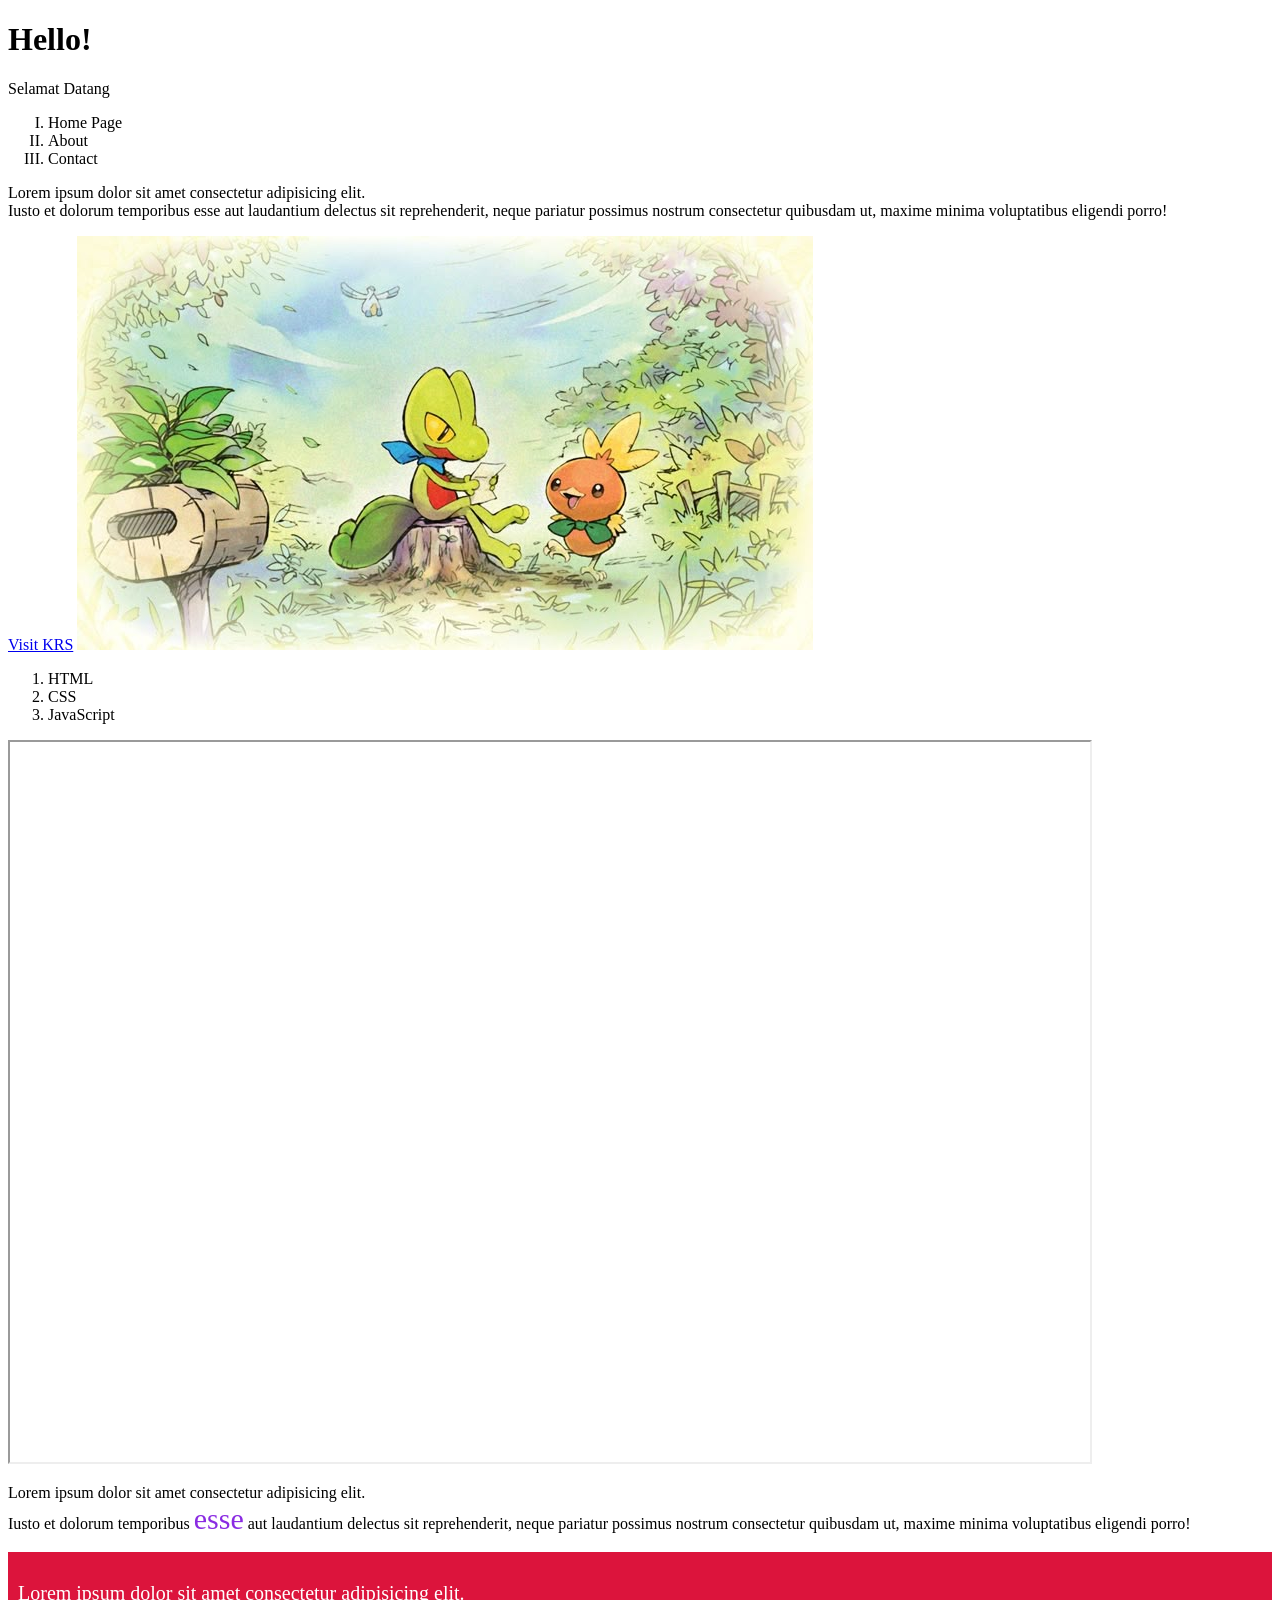
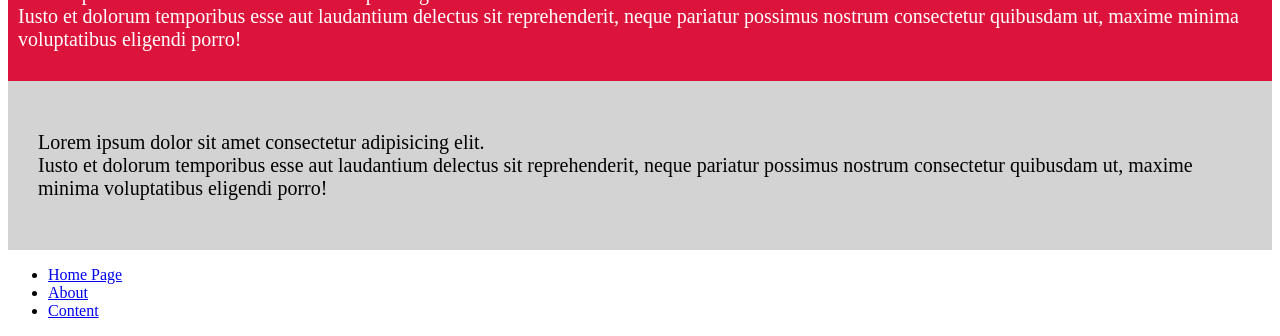
<file: html 1/Index.html>
<!DOCTYPE html>
<html lang="en">
<head>
    <meta charset="UTF-8">
    <meta name="viewport" content="width=device-width, initial-scale=1.0">
    <title>Belajar Html</title>
</head>
<body>
    <h1>Hello!</h1>
    <p>Selamat Datang</p>

    <ul>
        <li type="I">Home Page</li>
        <li type="I">About</li>
        <li type="I">Contact</li>
    </ul>
    
    <p>
        Lorem ipsum dolor sit amet consectetur adipisicing elit.<br /> 
        Iusto et dolorum temporibus esse aut laudantium delectus sit reprehenderit,
        neque pariatur possimus nostrum consectetur quibusdam ut, 
        maxime minima voluptatibus eligendi porro!
    </p>

    <a href="https://krs.usk.ac.id/" target="_blank">Visit KRS</a>

   <img src="Pokemon Rescue Team.jpg" alt="Pokemon Treecko dan Torchick">


   <!-- pert 2 -->
   <ul>
     <li type="1">HTML</li>
     <li type="1">CSS</li>
     <li type="1" >JavaScript</li>
   </ul>

   <iframe width="1080"
           height="720"
           src="https://www.youtube.com/embed/YridTO5hKfM"
           allow="autoplay"
           allowfullscreen
   >
   </iframe>     
   
    <p>
        Lorem ipsum dolor sit amet consectetur adipisicing elit.<br /> 
        Iusto et dolorum temporibus <span style="color:blueviolet; font-size: 30px">esse</span> aut laudantium delectus sit reprehenderit,
        neque pariatur possimus nostrum consectetur quibusdam ut, 
        maxime minima voluptatibus eligendi porro!
    </p>

<div class="content" style="background-color: crimson; padding: 10px">
    <p style="color: white; font-size: 20px">Lorem ipsum dolor sit amet consectetur adipisicing elit.<br /> 
        Iusto et dolorum temporibus esse aut laudantium delectus sit reprehenderit,
        neque pariatur possimus nostrum consectetur quibusdam ut, 
        maxime minima voluptatibus eligendi porro!
</div>
<div class="content" style="background-color: lightgray; padding: 30px">
    <p style="color: black; font-size: 20px">Lorem ipsum dolor sit amet consectetur adipisicing elit.<br /> 
        Iusto et dolorum temporibus esse aut laudantium delectus sit reprehenderit,
        neque pariatur possimus nostrum consectetur quibusdam ut, 
        maxime minima voluptatibus eligendi porro!
    </p>
</div>

<ul>
        <li><a href="homepage.html">Home Page</a></li>
        <li><a href="about.html">About</a></li>
        <li><a href="content/content.html">Content</a></li>
    </ul>


 </body>
</html>
</file>
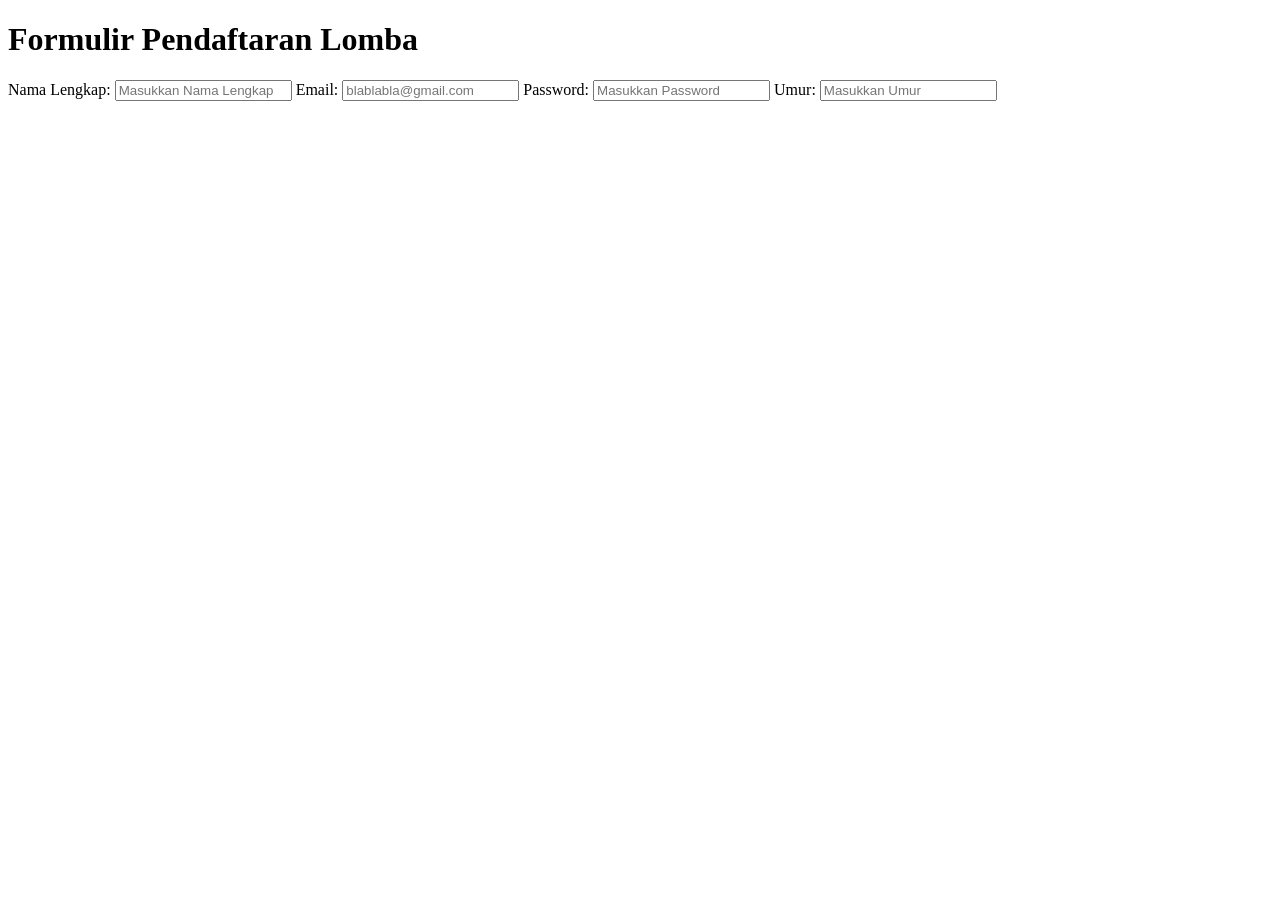
<file: html 2/index.html>
<!DOCTYPE html>
<html lang="en">
<head>
    <meta charset="UTF-8">
    <meta name="viewport" content="width=device-width, initial-scale=1.0">
    <title>Formulir Pendaftaran Lomba</title>
</head>
<body>
    <h1>Formulir Pendaftaran Lomba</h1>

    <form action="#" method="POST">
        <!-- Input Nama Lengkap -->
        <label for="nama">Nama Lengkap:</label>
        <input 
          type="text" 
          id="nama" 
          name="nama" 
          placeholder="Masukkan Nama Lengkap"
          required
        />

    <!-- Input Email -->
     <label for="email">Email:</label>
    <input 
        type="email" 
        id="email" 
        name="email" 
        placeholder="blablabla@gmail.com"
        required
    />

    <!-- Input Password -->
     <label for="password">Password:</label>
    <input 
        type="password" 
        id="password" 
        name="password" 
        placeholder="Masukkan Password"
        required
    />

    <!-- Input Umur -->
     <label for="umur">Umur:</label>
    <input 
        type="number" 
        id="umur" 
        name="umur" 
        placeholder="Masukkan Umur"
        required
    />
    </form>


</body>
</html>
</file>
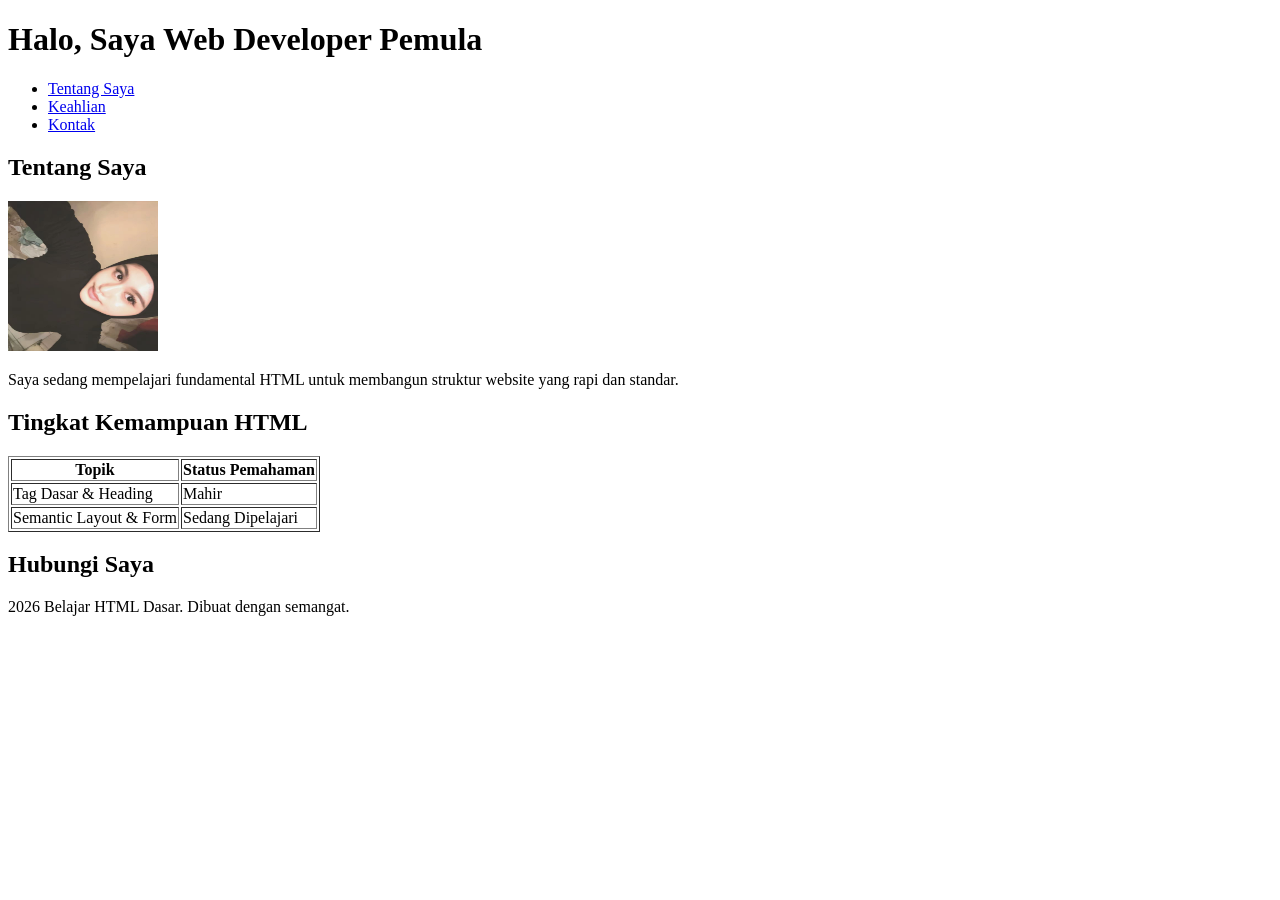
<file: live-coding.html>
<!DOCTYPE html>
<html lang="en">
<head>
    <meta charset="UTF-8">
    <meta name="viewport" content="width=device-width, initial-scale=1.0">
    <title>Document</title>

</head>
<body>
    <!--1. HEADER & NAVIGASI-->
    <header>
        <h1>Halo, Saya Web Developer Pemula</h1>
        <nav>
            <ul>
                <li><a href="#tentang">Tentang Saya</a></li>
                <li><a href="#keahlian">Keahlian</a></li>
                <li><a href="#kontak">Kontak</a></li>
            </ul>
        </nav>
    </header>
    <!--2. KONTEN UTAMA-->
    <main>
        <!--Section Tentang-->
    <section id="tentang">
        <h2>Tentang Saya</h2>
        <img src="suci.jpeg.jpeg" alt="Foto Profil" width="150" height="150">
        <p>Saya sedang mempelajari fundamental HTML untuk membangun struktur website yang rapi dan standar.</p>
    </section> 
<!-- Section Keahlian -->
    <section id="keahlian">
        <h2>Tingkat Kemampuan HTML</h2>
            <table border="1">
            <thead>
                <tr>
                    <th>Topik</th>
                    <th>Status Pemahaman</th>
                </tr>
            </thead>
            <tbody>
                <tr>
                    <td>Tag Dasar & Heading</td>
                    <td>Mahir</td>
                </tr>
                <tr>
                    <td>Semantic Layout & Form</td>
                    <td>Sedang Dipelajari</td>
                </tr>
            </tbody>    
            </table>
    </section>
<!-- Section Kontak -->
    <section id="kontak">
        <h2>Hubungi Saya</h2>
<!-- Sisipkan Form Kontak di sini --> 
    </section>
    </main>
<!-- 3. FOOTER-->   
        <footer>
            <p>2026 Belajar HTML Dasar. Dibuat dengan semangat.</p>
        </footer>
  </body>
</html>
</file>
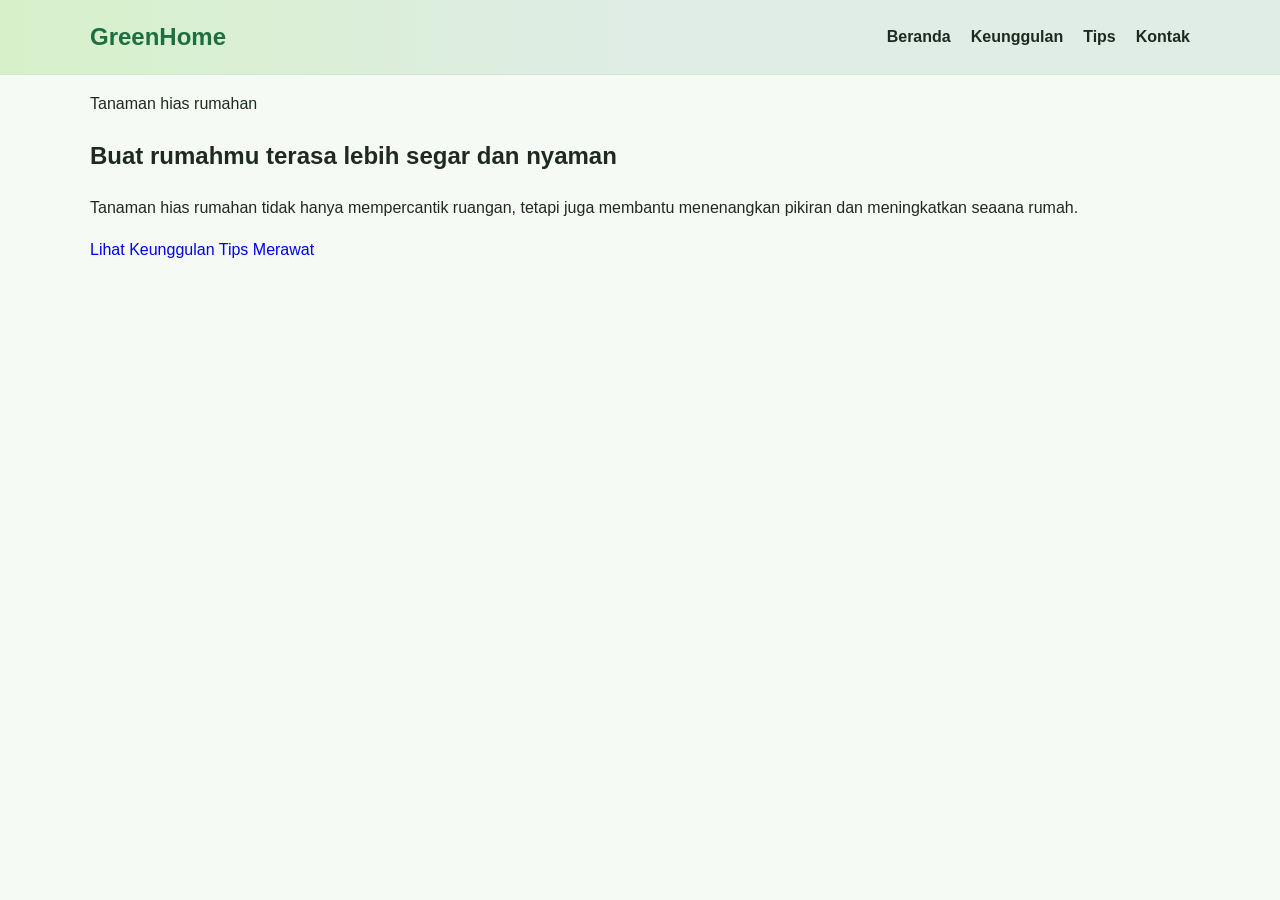
<file: CSS/eksternal.html>
<!DOCTYPE html>
<html lang="en">
<head>
    <meta charset="UTF-8">
    <meta name="viewport" content="width=device-width, initial-scale=1.0">
    <title>Tanaman Hias Rumahan</title>
    <link rel="stylesheet" href="style.css">
</head>
<body>
    <header>
        <div class="container navbar">
            <div class="brand">GreenHome</div>
            <nav class=" nav-links">
                <a href="#beranda">Beranda</a>
                <a href="#keunggulan">Keunggulan</a>
                <a href="#tips">Tips</a>
                <a href="#kontak">Kontak</a>
            </nav>
        </div>
    </header>

    <main id="beranda">
        <section class="container hero">
            <div>
                <p class="eyebrow">Tanaman hias rumahan</p>
                <h1>Buat rumahmu terasa lebih segar dan nyaman</h1>
                <p>
                    Tanaman hias rumahan tidak hanya mempercantik ruangan, tetapi juga
                    membantu menenangkan pikiran dan meningkatkan seaana rumah.
                </p>
                <div class="button-group">
                    <a class="btn-primary" href="#keunggulan">Lihat Keunggulan</a>
                    <a class="btn-secondary" href="#tips">Tips Merawat</a>
                </div>
            </div>
        </section>
</body>
</html>
</file>
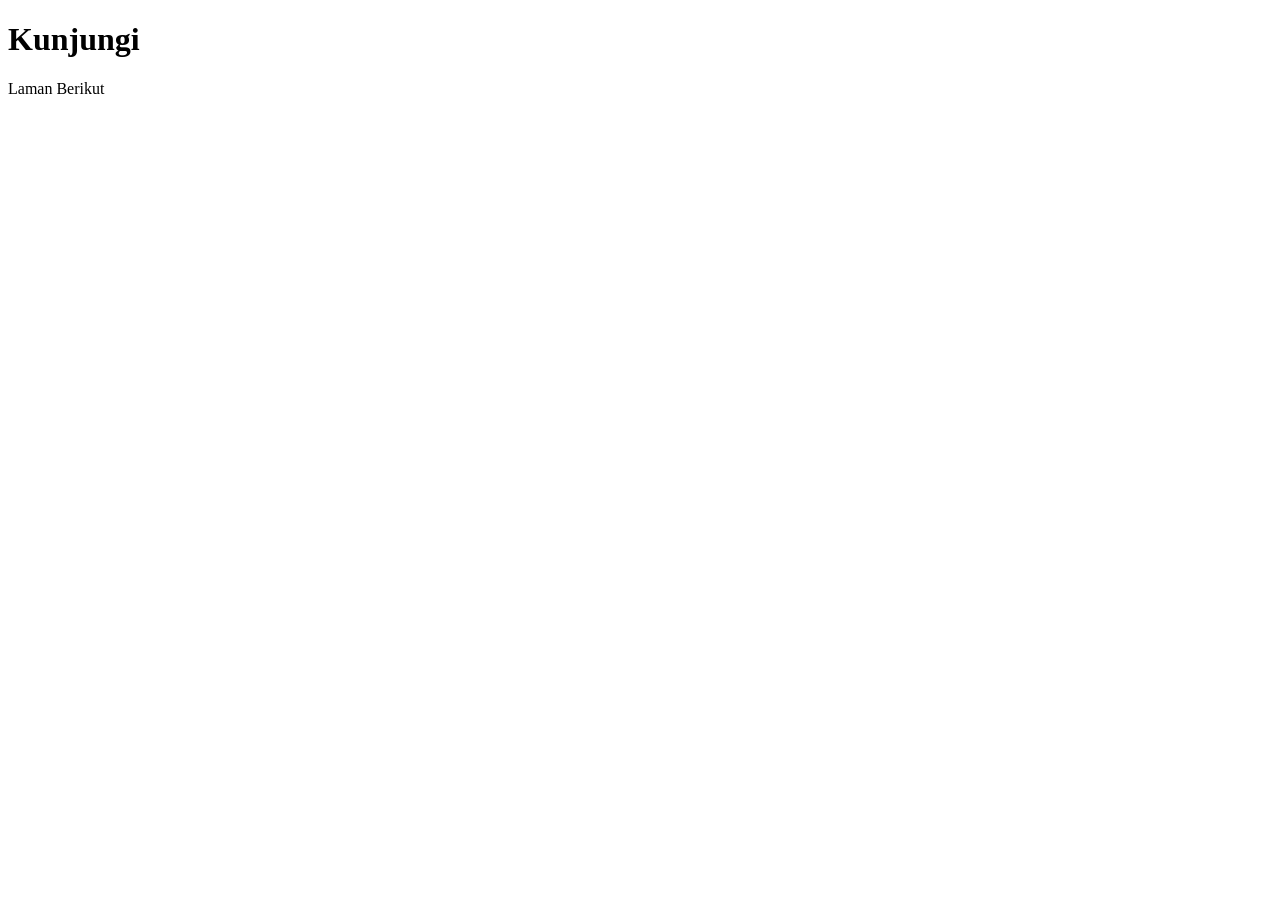
<file: html 1/about.html>
<!DOCTYPE html>
<html lang="en">
<head>
    <meta charset="UTF-8">
    <meta name="viewport" content="width=device-width, initial-scale=1.0">
    <title>Belajar Html</title>
</head>
<body>
    <h1>Kunjungi</h1>
    <p>Laman Berikut</p>

</body>
</html>
</file>
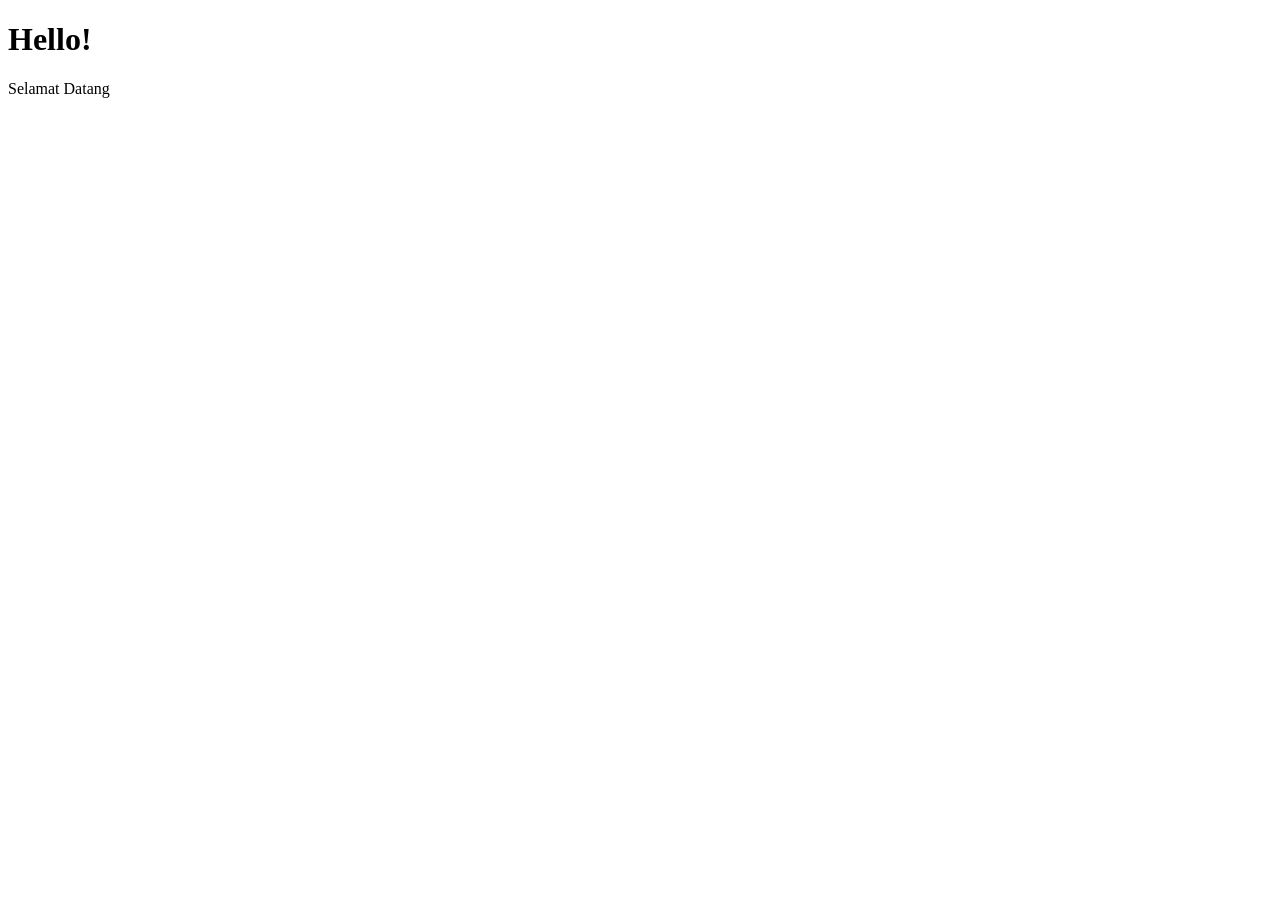
<file: html 1/homepage.html>
<!DOCTYPE html>
<html lang="en">
<head>
    <meta charset="UTF-8">
    <meta name="viewport" content="width=device-width, initial-scale=1.0">
    <title>Belajar Html</title>
</head>
<body>
    <h1>Hello!</h1>
    <p>Selamat Datang</p>
</body>
</html>
</file>
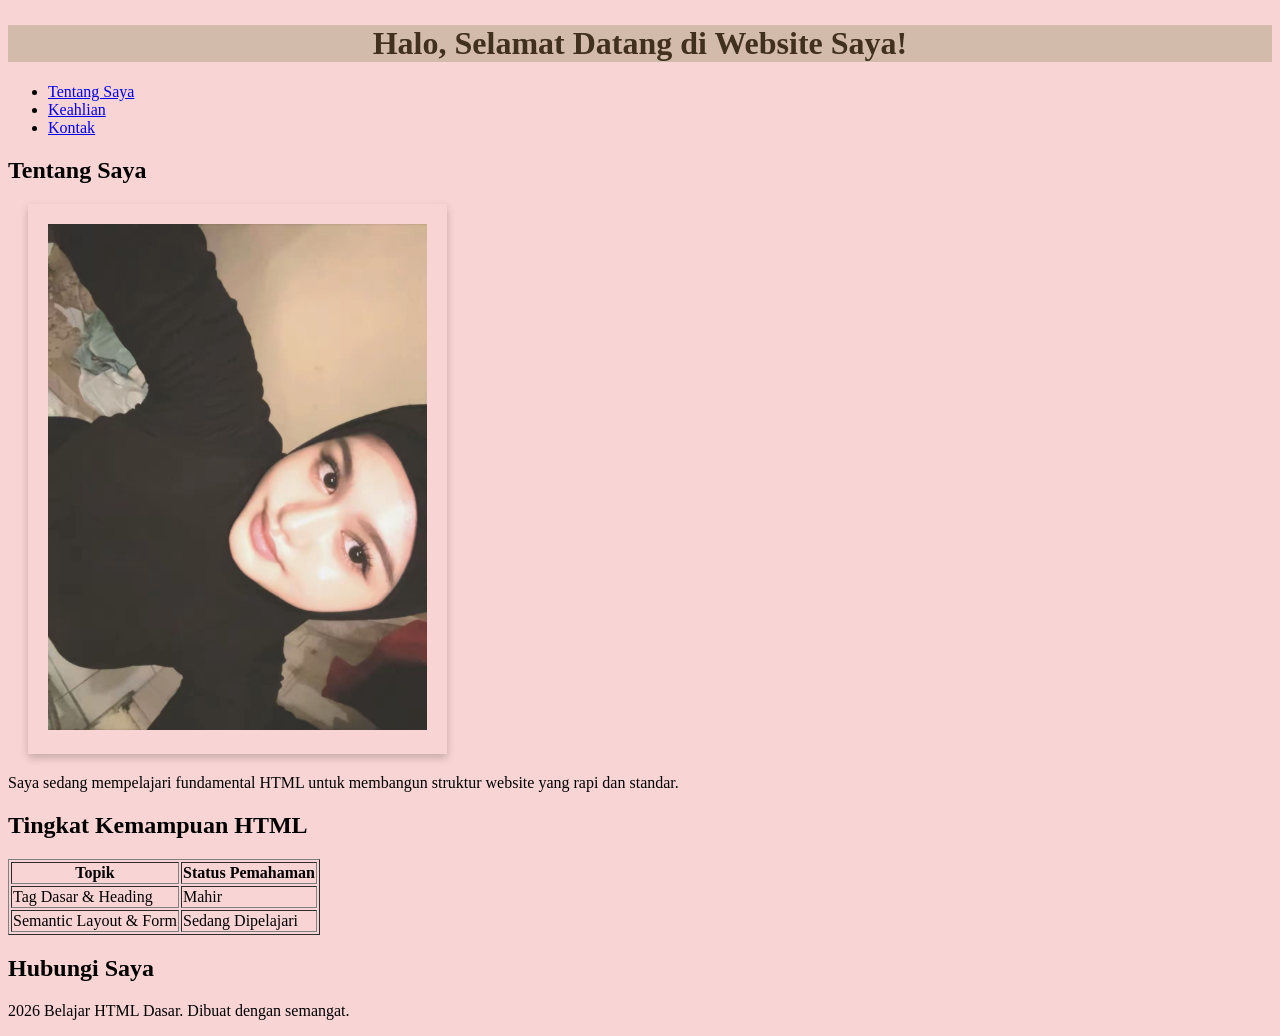
<file: Untuk Belajar-belajar/belajar-coding.html>
<!DOCTYPE html>
<html lang="en">
<head>
    <meta charset="UTF-8">
    <meta name="viewport" content="width=device-width, initial-scale=1.0">
    <title>My Website</title>
    
<link rel="stylesheet" href="global.css">

</head>
<body>
    <h1>Halo, Selamat Datang di Website Saya!</h1>
    <nav>
            <ul>
                <li><a href="#tentang">Tentang Saya</a></li>
                <li><a href="#keahlian">Keahlian</a></li>
                <li><a href="#kontak">Kontak</a></li>
            </ul>
        </nav>
    </header>
    <!--2. KONTEN UTAMA-->
    <main>
        <!--Section Tentang-->
    <section id="tentang">
        <h2>Tentang Saya</h2>
        <div class="picture"> 
        <img src="suci.jpeg.jpeg"  alt="Foto Profil">
        </div>
        <p>Saya sedang mempelajari fundamental HTML untuk membangun struktur website yang rapi dan standar.</p>
    </section> 
<!-- Section Keahlian -->
    <section id="keahlian">
        <h2>Tingkat Kemampuan HTML</h2>
            <table border="1">
            <thead>
                <tr>
                    <th>Topik</th>
                    <th>Status Pemahaman</th>
                </tr>
            </thead>
            <tbody>
                <tr>
                    <td>Tag Dasar & Heading</td>
                    <td>Mahir</td>
                </tr>
                <tr>
                    <td>Semantic Layout & Form</td>
                    <td>Sedang Dipelajari</td>
                </tr>
            </tbody>    
            </table>
    </section>
<!-- Section Kontak -->
    <section id="kontak">
        <h2>Hubungi Saya</h2>
<!-- Sisipkan Form Kontak di sini --> 
    </section>
    </main>
<!-- 3. FOOTER-->   
        <footer>
            <p>2026 Belajar HTML Dasar. Dibuat dengan semangat.</p>
        </footer>
  </body>
</html>
</body>
</html>
</file>
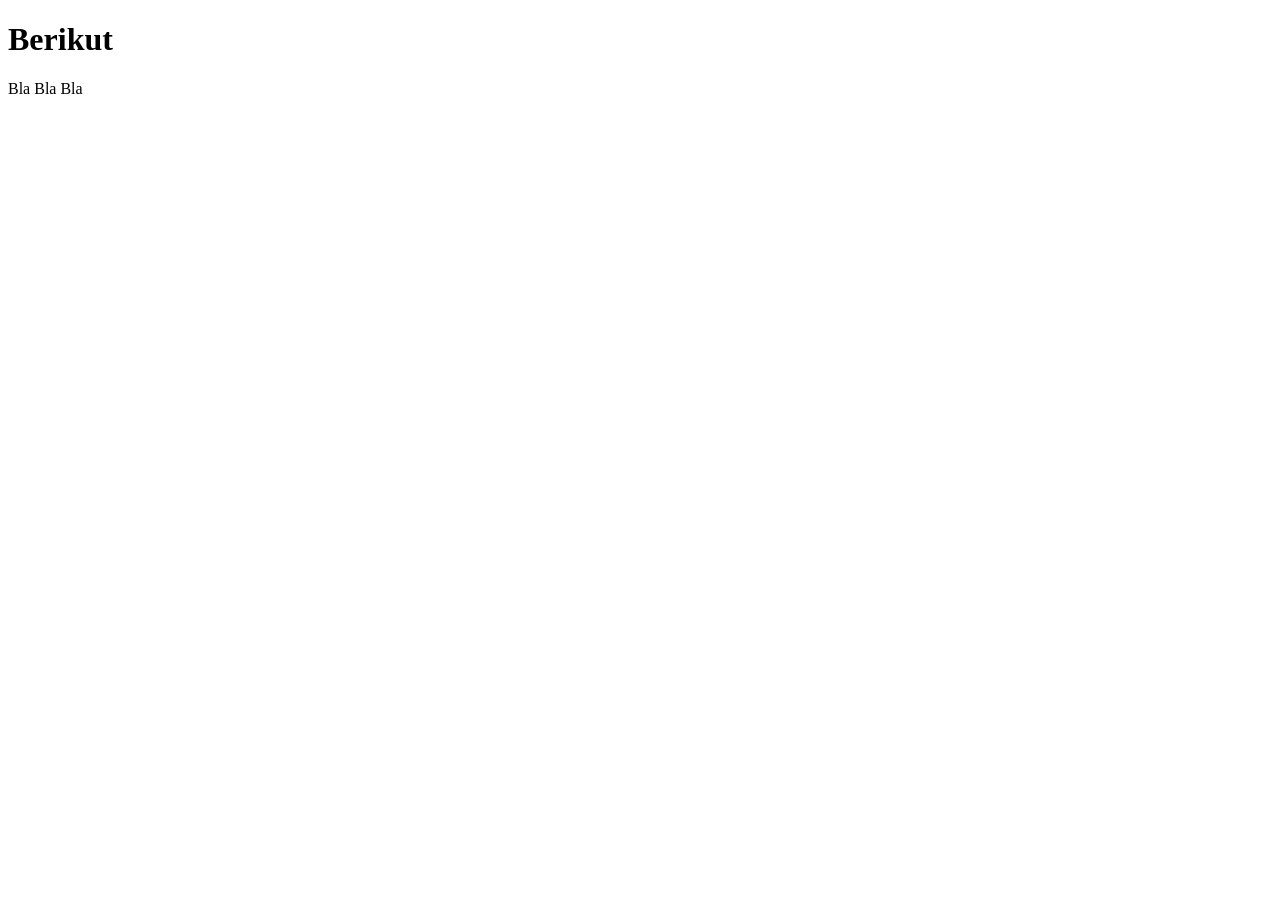
<file: html 1/Content/content.html>
<!DOCTYPE html>
<html lang="en">
<head>
    <meta charset="UTF-8">
    <meta name="viewport" content="width=device-width, initial-scale=1.0">
    <title>Belajar Html</title>
</head>
<body>
    <h1>Berikut</h1>
    <p>Bla Bla Bla</p>

</body>
</html>
</file>
<file: CSS/style.css>
body {
    margin: 0;
    padding: 0;
    font-family: Arial, sans-serif;
    background-color: #f5fbf4;
    color: #1f2a1f;
    line-height: 1.6;
}

a {
    text-decoration: none;
}

header {
  background: #d7f0c9;
  background: linear-gradient(90deg, rgba(215, 240, 201, 1) 0%, rgba(223, 237, 230, 1) 50%);
  border-bottom: 1px solid #cbe8d0;
}

.container {
    max-width: 1100px;
    margin: 0 auto;
    padding: 0 24px;
}

.navbar {
    display: flex;
    justify-content: space-between;
    align-items: center;
    flex-wrap: wrap;
    padding: 18px 0;
}

.brand {
    font-size:1.5rem;
    font-weight: 700;
    color: #1d6f42;
}

.nav-links {
    display: flex;
    gap: 20px;
    flex-wrap: wrap;
}

.nav-links a {
    color: #1f2a1f;
    font-weight: 600;
}
</file>
<file: Untuk Belajar-belajar/global.css>
body {
    background-color: #f9d4d4;
}
h1 {
    color: #41301e;
    text-align: center;
    margin-top: 25px;
    background-color: #d2bbab;
}
.picture {
     padding: 20px;
    margin: 20px;
    box-shadow: 0 4px 8px rgba(0, 0, 0, 0.2);
    transition: 0.3s;
    width: 30%
}

.picture img {
    width: 100%;
}
.picture:hover {
    box-shadow: 0 8px 16px rgba(0, 0, 0, 0.2);
}
</file>
